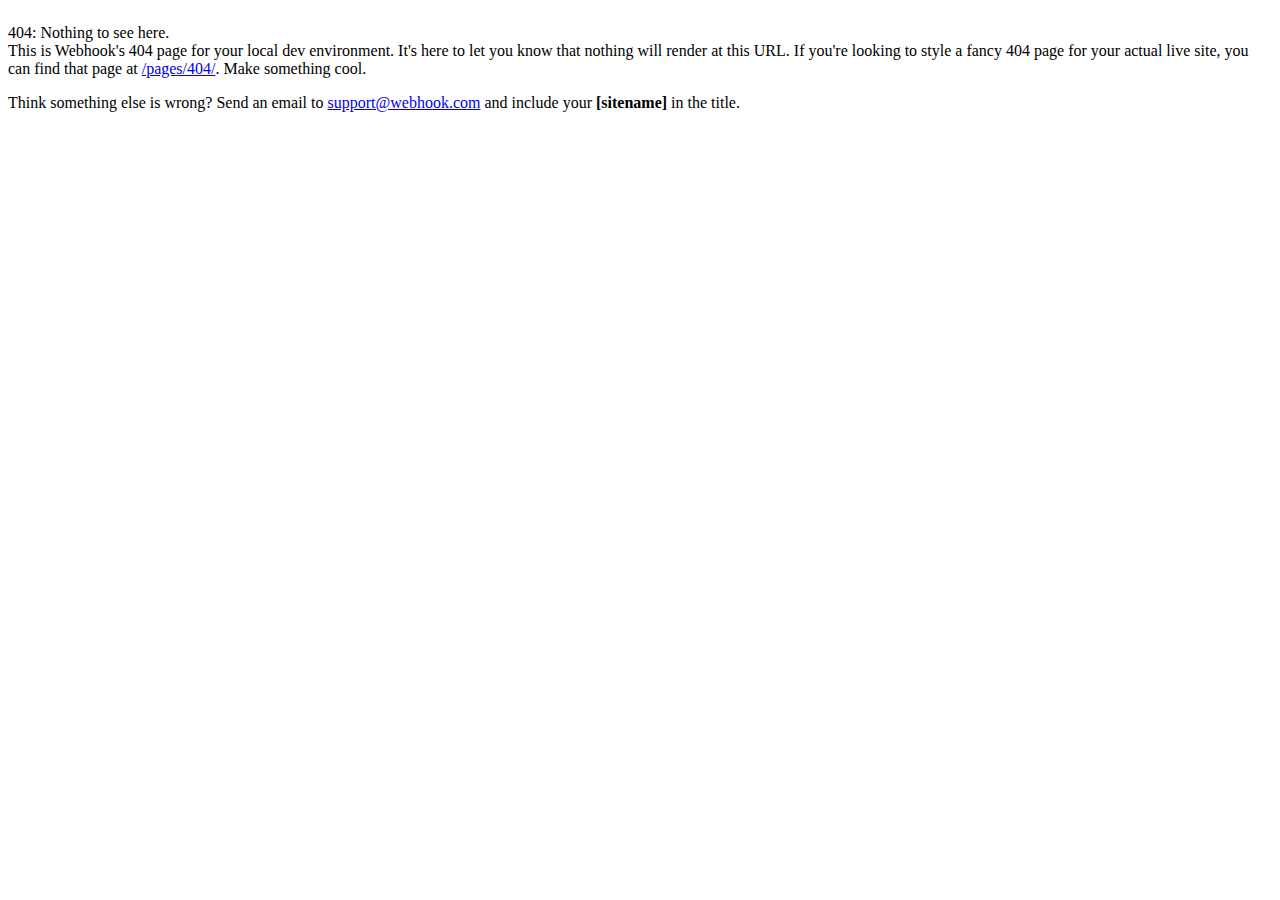
<file: kk_portfolio/libs/debug404.html>
<!DOCTYPE html><html><head>    <meta http-equiv="Content-Type" content="text/html; charset=utf-8" />    <title>404</title>    <link rel="stylesheet" href="http://cms.webhook.com/v2/assets/app.min.css" /><style>  html,body{background:#FFF;}  .wh-logo{margin-bottom:24px;}</style></head><body>    <div class="wy-nav-content">      <div class="wh-logo"></div>      <div class="wy-alert">        <div class="wy-alert-title">404: Nothing to see here.</div>        This is Webhook's 404 page for your local dev environment. It's here to let you know that nothing will render at this        URL. If you're looking to style a fancy 404 page for your actual live site, you can find that page at <a href="/404/">/pages/404/</a>.        Make something cool.      </div>      <p class="wy-text-center wy-text-small">Think something else is wrong? Send an email to <a href="mailto:support@webhook.com">support@webhook.com</a> and include your <strong>[sitename]</strong> in the title.</p>    </div></body></html>
</file>
